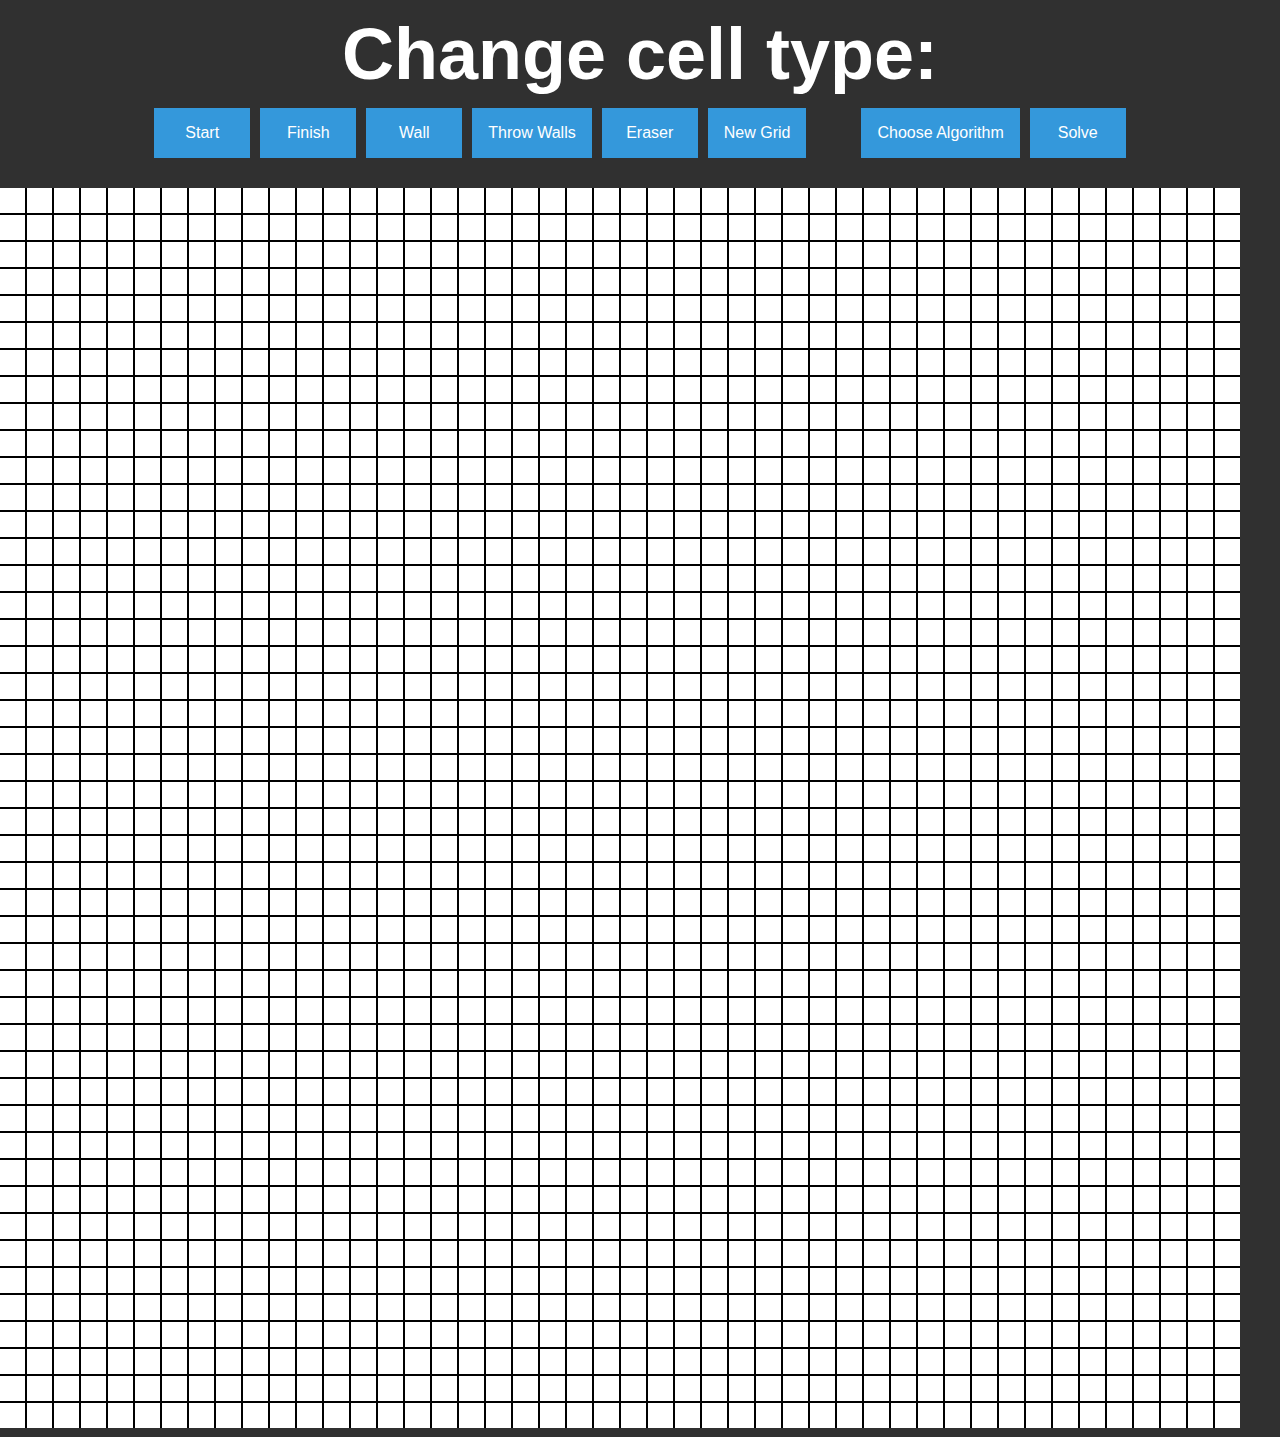
<file: Projects/A_Star Pathfinding/index.html>
<!DOCTYPE html>
<head>
  <meta charset="utf-8" />
  <title>A* Pathfinding</title>
  <link rel="stylesheet" href="./style.css" />
</head>
<body>
  <div id="cell_key" class="cell_key">
    <div>
      <h1>Change cell type:</h1>
      <div class="cell_buttons">
        <button id="start" class="cell_button">Start</button>
        <button id="end" class="cell_button">Finish</button>
        <button id="barrier" class="cell_button">Wall</button>
        <button id="random-barriers" class="cell_button">Throw Walls</button>
        <button id="reset_cell" class="cell_button">Eraser</button>
        <button id="clear" class="cell_button">New Grid</button>
        <div class="dropdown">
          <button id="algos" class="dropbtn">Choose Algorithm</button>
          <div id="myDropdown" class="dropdown-content">
            <button id="A*">A*</button>
            <button id="BFS">Breadth First Search</button>
            <button id="Dijkstra">Dijkstra's</button>
          </div>
        </div>
        <button id="solve" class="cell_button">Solve</button>
      </div>
    </div>
  </div>
  <div id="canvas-container">
    <canvas class="canvas"></canvas>
  </div>
  <script src="./index.js"></script>
</body>
</file>
<file: Projects/A_Star Pathfinding/style.css>
:root {
  --ff-primary: "Source Sans Pro", sans-serif;
  --ff-secondary: "Source Code Pro", monospace;

  --fw-reg: 300;
  --fw-bold: 900;

  --clr-dark: #303030;
  --clr-light: #ffffff;
  --clr-teal-light: #03dac6;
  --clr-teal-dark: #018786;
  --clr-purple-light: #6200ee;
  --clr-purple-dark: #3700b3;
  --fs-h1: 3rem;
  --fs-h2: 2.25rem;
  --fs-h3: 1.25rem;
  --fs-h4: 1.75rem;
  --fs-body: 1rem;

  --bs: 0.25em 0.25em 0.75em rgba(0, 0, 0, 0.25);
}

@media (min-width: 800px) {
  :root {
    --fs-h1: 4.5rem;
    --fs-h2: 3.75rem;
    --fs-h3: 1.5rem;
    --fs-h4: 2rem;
    --fs-body: 1.125rem;
  }
}

/* General styles */

html {
  scroll-behavior: smooth;
}

body {
  background: var(--clr-dark);
  color: var(--clr-light);
  margin: 0;
  font-family: var(--ff-primary);
  font-size: var(--fs-body);
  line-height: 1.6;
}

img {
  display: block;
  max-width: 100%;
}

/* Typography */

h1,
h2,
h3 {
  line-height: 1.5;
  margin: 0;
}

h1 {
  font-size: var(--fs-h1);
}
h2 {
  font-size: var(--fs-h2);
}
h3 {
  font-size: var(--fs-h3);
}
h4 {
  font-size: var(--fs-h4);
}

/* Header */

header {
  display: flex;
  justify-content: space-between;
  background-color: var(--clr-dark-light);
}

.page__title {
  color: var(--clr-teal-light);
  padding-top: 25px;
  font-size: var(--fs-h4);
  margin: 0;
}

.logo {
  max-width: 100px;
}

.nav {
  position: fixed;
  background-color: black;
  color: var(--clr-teal-light);
  top: 0;
  bottom: 0;
  left: 0;
  right: 0;
  z-index: 100;
  transform: translateX(100%);
  transition: transform 250ms cubic-bezier(0.5, 0, 0.5, 1);
}

.nav__list {
  list-style: none;
  display: flex;
  height: 100%;
  flex-direction: column;
  justify-content: space-evenly;
  align-items: center;
  margin: 0;
  padding: 0;
}

.nav__link {
  color: inherit;
  font-weight: var(--fw-bold);
  font-size: var(--fs-h2);
  text-decoration: none;
}

.nav__link:hover {
  color: var(--clr-teal-light);
}

.nav-toggle {
  padding: 0.5em;
  margin-top: 20px;
  background: transparent;
  border: 0;
  height: 3em;
  right: 1em;
  position: relative;
  cursor: pointer;
  z-index: 1000;
}

.nav-open .nav {
  transform: translateX(0);
}

.nav-open .nav-toggle {
  position: fixed;
}

.nav-open .hamburger {
  transform: rotate(0.625turn);
}

.nav-open .hamburger::before {
  transform: rotate(90deg) translateX(-6px);
}

.nav-open .hamburger::after {
  opacity: 0;
}

.hamburger {
  display: block;
  position: relative;
}

.hamburger,
.hamburger::before,
.hamburger::after {
  background: var(--clr-teal-light);
  width: 2em;
  height: 3px;
  border-radius: 1em;
  transition: transform 250ms ease-in-out;
}

.hamburger::before,
.hamburger::after {
  content: "";
  position: absolute;
  left: 0;
  right: 0;
}

.hamburger::before {
  top: 6px;
}
.hamburger::after {
  bottom: 6px;
}

/* Algo Drop Down */
.cell_buttons button {
  background-color: #3498db;
  color: white;
  padding: 16px;
  font-size: 16px;
  border: none;
  cursor: pointer;
  min-width: 6rem;
  margin-bottom: 10px;
}

.cell_button + .cell_button {
  margin-left: 5px;
}

.cell_buttons button:hover,
.cell_buttons button:focus {
  background-color: #2980b9;
}

.dropdown {
  position: relative;
  display: inline-block;
  margin-left: 50px;
  margin-right: 5px;
}

.dropdown-content {
  display: none;
  position: absolute;
  background-color: gray;
  min-width: 160px;
  overflow: auto;
  box-shadow: 0px 8px 16px 0px rgba(0, 0, 0, 0.2);
  z-index: 1;
}

.dropdown-content button {
  background-color: indigo;
  color: white;
  width: 100%;
  padding: 12px 16px;
  text-decoration: none;
  display: block;
}

.dropdown-content button:hover {
  background-color: rgb(68, 1, 88);
}

.show {
  display: block;
}

/* Canvas */
.cell_key {
  text-align: center;
  padding-bottom: 20px;
}

.canvas_container {
  text-align: center;
  margin-bottom: 50px;
}

.canvas {
  padding: 0;
  margin: auto;
  display: inline;
}

/* Footer */

.footer {
  background: #111;
  color: var(--clr-teal-light);
  text-align: center;
  padding: 2.5em 0;
  font-size: var(--fs-h3);
}

.footer a {
  color: inherit;
  text-decoration: none;
}

.email {
  text-align: center;
  padding-left: 0;
}

.footer__link {
  font-weight: var(--fw-bold);
}

.footer__link:hover,
.social-list__link:hover {
  opacity: 0.7;
}

.social-list {
  list-style: none;
  display: flex;
  justify-content: center;
  margin: 2em 0 0;
  padding: 0;
}

.social-list__item {
  margin: 0 0.5em;
}

.social-list__link {
  padding: 0.5em;
}
</file>
